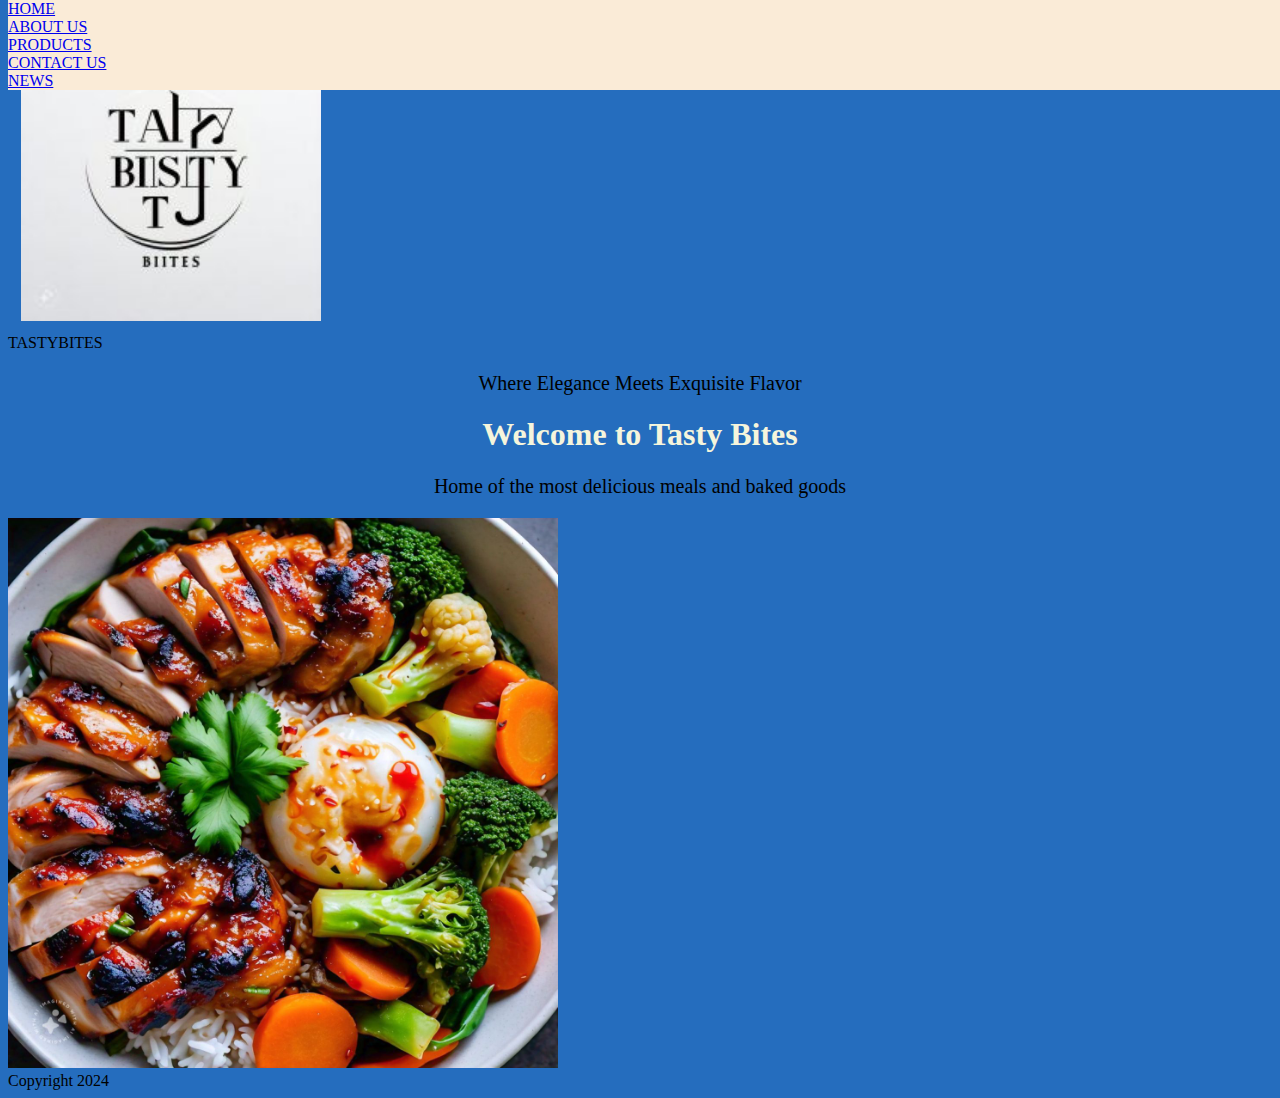
<file: index.html>
<!DOCTYPE html>
 <html lang="en">
 <head>
    <meta charset="UTF-8">
    <meta name="viewport" content="width=device-width, initial-scale=1.0">
    <title>HOMEPAGE</title>

    <!--EMBEDDED CSS-->
    <style>
       body
        {background-color:#256DBE
      } 

      h1{
         color: beige;
         text-align: center;
         font-family: Georgia, 'Times New Roman', Times, serif;
      }

      p{
         font-family: 'Lucida Sans';
         font-size: 20px;
         text-align: center;
      } 
     ul{
      list-style-type: none;
      margin: 0;
      padding: 0;
      overflow: hidden;
      background-color: antiquewhite;
      position:fixed;
      top: 0;
      width: 100%;
     } 

     li{
      float: left;
     }
     li a {

      display: block;
      color: rgb(red, green, blue);
     }
    /* BOX CSS*/
    #my box {
      width: 1000px;
      height: 160px;
      background-color:beige
    }
    </style>
 </head>
 <body>
   <ul>
   <li><a href="index.html">HOME</a></li> 
   <br>
   <li> <a href="about.html">ABOUT US</a></li>
   <br>
    <li><a href="products.html">PRODUCTS</a></li>
    <br>
    <li><a href="contact.html>">CONTACT US</a></li>
    <br>
   <li><a href="news.html">NEWS</a></li> 
   </ul>


<table>
   <tr>
    <td>><img src="_images/tastybiteslogo.jpg" height="300px" 
       
 class="logo"style="float: left; margin:10px"> 
         

    style="vertical-align: middle; width: 100px; border-radius: 505;"> </td>


   </tr>
   </table>
    <hi>TASTYBITES</hi>
    <P>Where Elegance Meets Exquisite Flavor</P>

    <h1>Welcome to Tasty Bites</h1>
    <p>Home of the most delicious meals and baked goods</p>
    <img src="_images/meal 1.jpg" height="550px">

    
    <footer>Copyright 2024</footer>

 </body>
 </html>
</file>
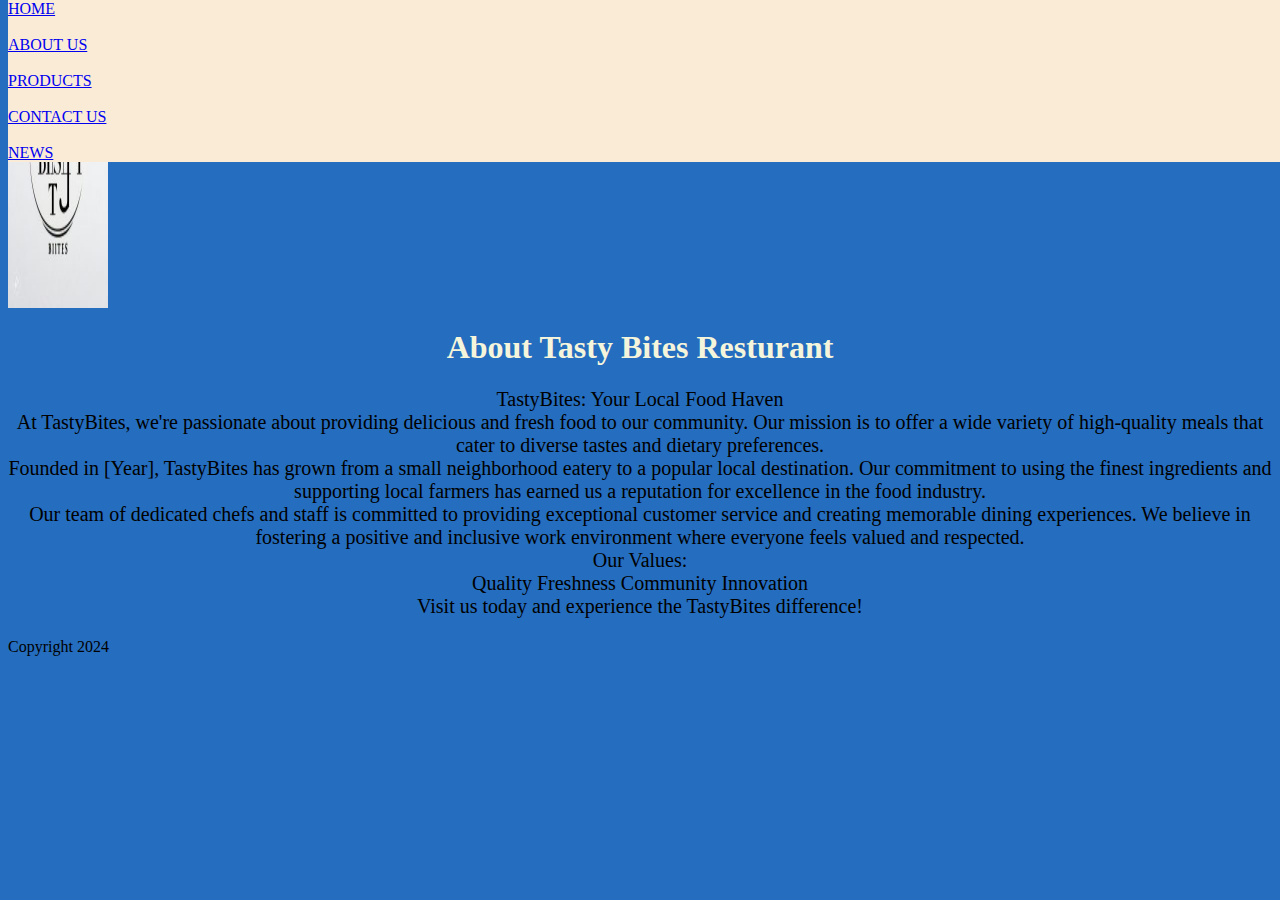
<file: about.html>
<!DOCTYPE html>
<html lang="en">
<head>
    <meta charset="UTF-8">
    <meta name="viewport" content="width=device-width, initial-scale=1.0">
    <title>ABOUT</title>

     <!--EMBEDDED CSS-->
     <style>
        body
         {background-color:#256DBE
       } 
 
       h1{
          color: beige;
          text-align: center;
          font-family: Georgia, 'Times New Roman', Times, serif;
       }
 
       p{
          font-family: 'Lucida Sans';
          font-size: 20px;
          text-align: center;
       }
    ul{
      list-style-type: none;
      margin: 0;
      padding: 0;
      overflow: hidden;
      background-color: antiquewhite;
      position:fixed;
      top: 0;
      width: 100%;
     }
    
     </style>
  </head>
  <body>
    <ul>
    <li><a href="index.html">HOME</a></li> 
    <br>
    <li> <a href="about.html">ABOUT US</a></li>
    <br>
     <li><a href="products.html">PRODUCTS</a></li>
     <br>
     <li><a href="contact.html>">CONTACT US</a></li>
     <br>
    <li><a href="news.html">NEWS</a></li> 
    </ul>
  
    <table>
        <tr>
         <img src="_images/tastybiteslogo.jpg" height="300px" width="150"
         style="vertical-align: middle; width: 100px; border-radius: 505;">
        </tr>
        </table> 
      </div class=subheading>
      <h1>About Tasty Bites Resturant</h1>
      <p> 

         TastyBites: Your Local Food Haven
         <br>
         At TastyBites, we're passionate about providing delicious and fresh food to our community. Our mission is to offer a wide variety of high-quality meals that cater to diverse tastes and dietary preferences.
         <br>
         Founded in [Year], TastyBites has grown from a small neighborhood eatery to a popular local destination. Our commitment to using the finest ingredients and supporting local farmers has earned us a reputation for excellence in the food industry.
         <br>
         Our team of dedicated chefs and staff is committed to providing exceptional customer service and creating memorable dining experiences. We believe in fostering a positive and inclusive work environment where everyone feels valued and respected.
         <br>
         Our Values:
         <br>
         Quality
         Freshness
         Community
         Innovation

      <br>
         Visit us today and experience the TastyBites difference! 
      </p>

    <footer>Copyright 2024</footer>

</body>
</html>
</file>
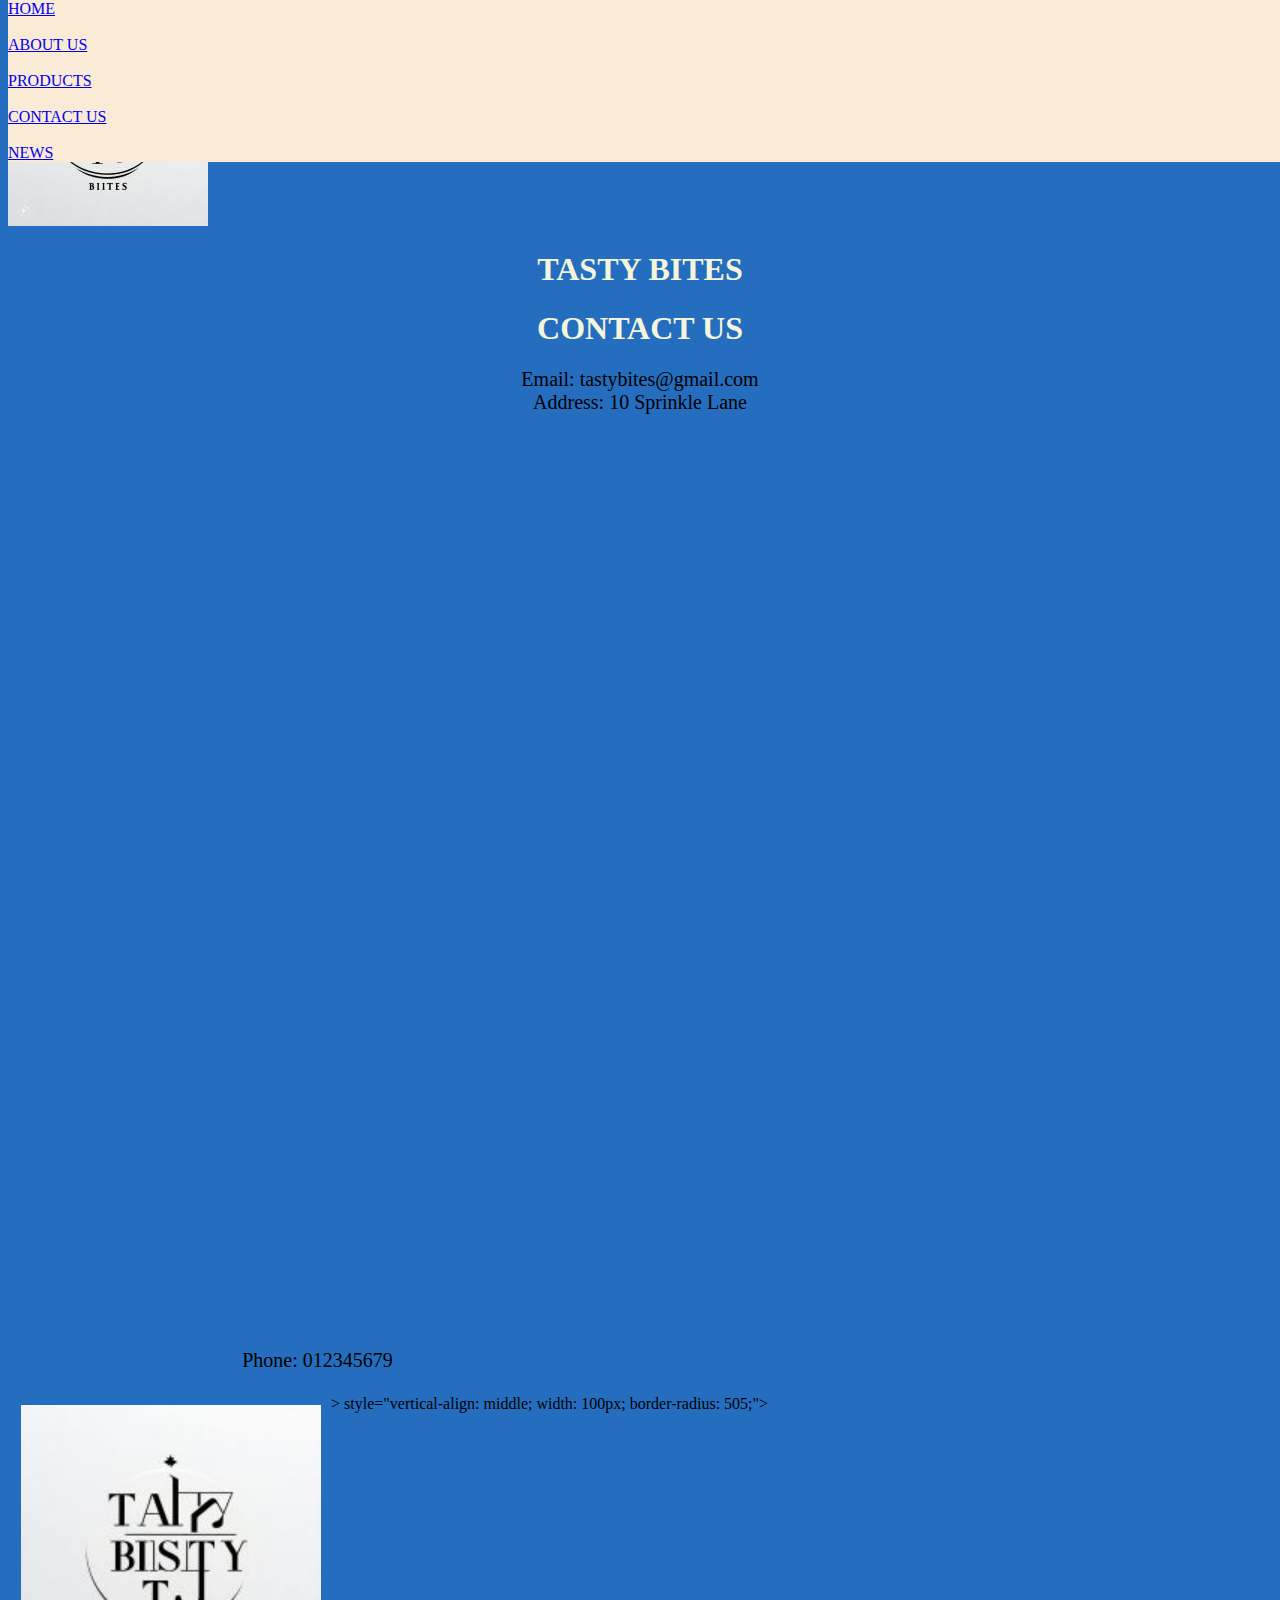
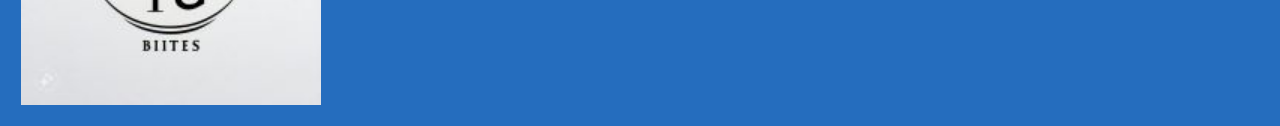
<file: contact.html>
<!DOCTYPE html>
<html lang="en">
<head>
    <meta charset="UTF-8">
    <meta name="viewport" content="width=device-width, initial-scale=1.0">
    <title>CONTACT</title>

   <!--EMBEDDED CSS-->
   <style>
    body
     {background-color:#256DBE
   } 

   h1{
      color: beige;
      text-align: center;
      font-family: Georgia, 'Times New Roman', Times, serif;
   }

   p{
      font-family: 'Lucida Sans';
      font-size: 20px;
      text-align: center;
   }
ul{
      list-style-type: none;
      margin: 0;
      padding: 0;
      overflow: hidden;
      background-color: antiquewhite;
      position:fixed;
      top: 0;
      width: 100%;
     }
 </style>
</head>
<body>
<ul>
<li><a href="index.html">HOME</a></li> 
<br>
<li> <a href="about.html">ABOUT US</a></li>
<br>
 <li><a href="products.html">PRODUCTS</a></li>
 <br>
 <li><a href="contact.html>">CONTACT US</a></li>
 <br>
<li><a href="news.html">NEWS</a></li> 
</ul>
    <br>
    <img src="_images/tastybiteslogo.jpg">
    <table>
        <tr>
         <td>><img src="_images/tastybiteslogo.jpg" height="300px" 
            
      class="logo"style="float: left; margin:10px"> 
              
     
         style="vertical-align: middle; width: 100px; border-radius: 505;"> </td>
     
    <h1>TASTY BITES</h1>
    <h1>CONTACT US</h1>

    <p>Email: tastybites@gmail.com <br> Address: 10 Sprinkle Lane <br> Phone: 012345679
        <iframe 
        src="https://docs.google.com/forms/d/e/1FAIpQLSfp2BsC1-HeC0RqQ4zU99BZnUXHntL30oD2sIvxH_6kPY7-IA/viewform?embedded=true" width="640" height="953" frameborder="0" marginheight="0" marginwidth="0">Loading…</iframe>

    </p>

</body>
</html>
</file>
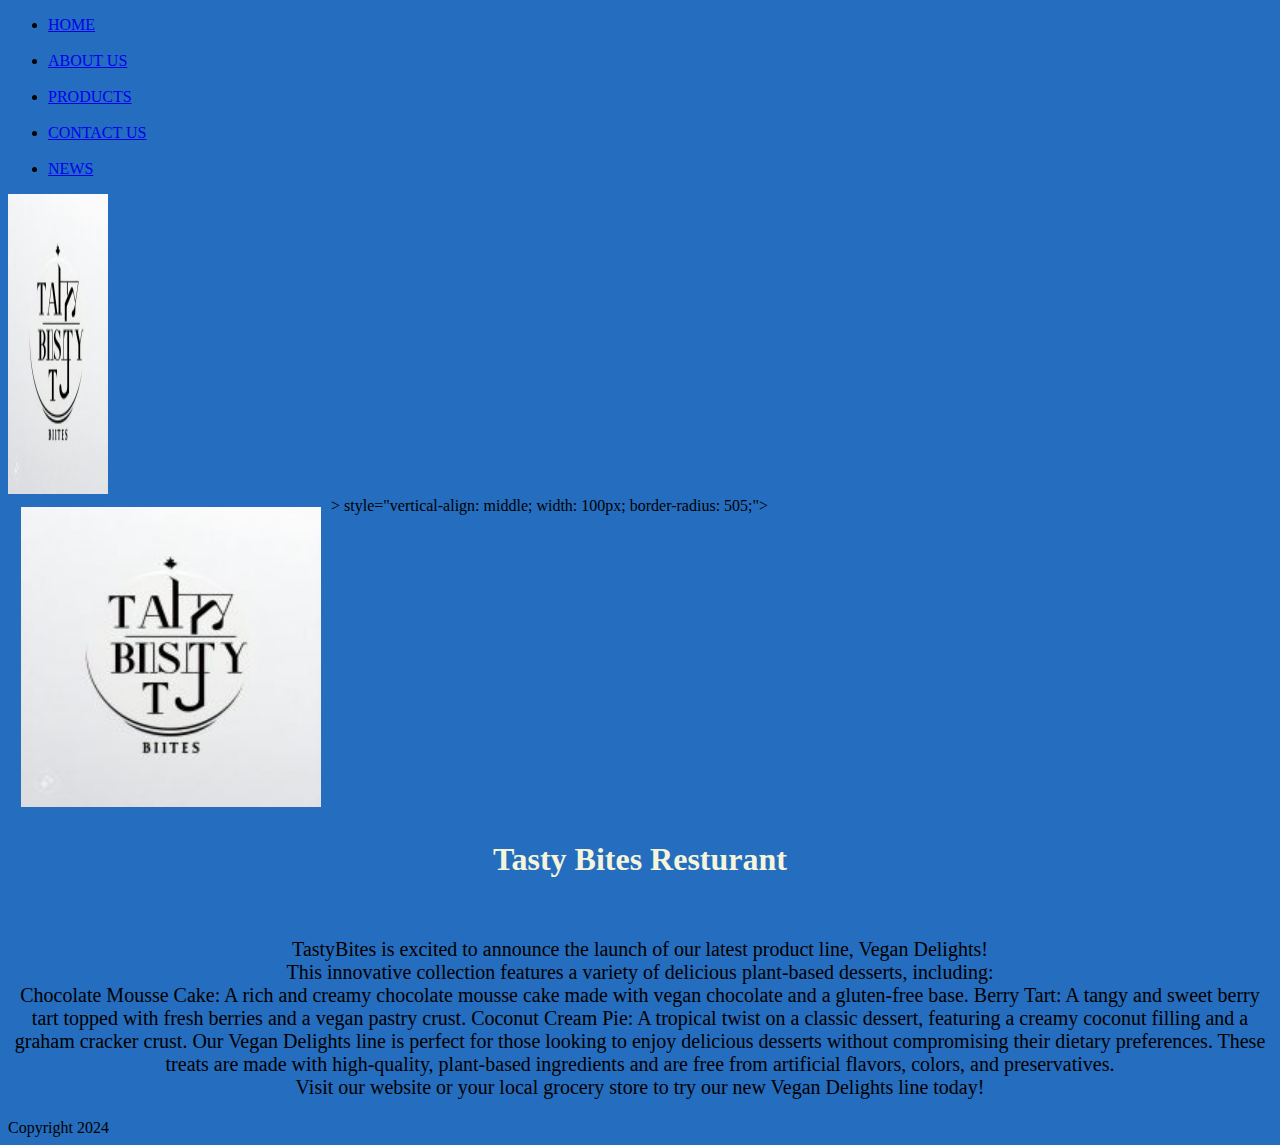
<file: news.html>
<!DOCTYPE html>
<html lang="en">
<head>
    <meta charset="UTF-8">
    <meta name="viewport" content="width=device-width, initial-scale=1.0">
    <title>NEWS</title>


  <!--EMBEDDED CSS-->
  <style>
    body
     {background-color:#256DBE
   } 

   h1{
      color: beige;
      text-align: center;
      font-family: Georgia, 'Times New Roman', Times, serif;
   }

   p{
      font-family: 'Lucida Sans';
      font-size: 20px;
      text-align: center;
   }

 </style>
</head>
<body>
<ul>
<li><a href="index.html">HOME</a></li> 
<br>
<li> <a href="about.html">ABOUT US</a></li>
<br>
 <li><a href="products.html">PRODUCTS</a></li>
 <br>
 <li><a href="contact.html>">CONTACT US</a></li>
 <br>
<li><a href="news.html">NEWS</a></li> 
</ul>  

<table>
    <tr>
     <img src="_images/tastybiteslogo.jpg" height="300px" 
     style="vertical-align: middle; width: 100px; border-radius: 505;">
     <table>
      <tr>
       <td>><img src="_images/tastybiteslogo.jpg" height="300px" 
          
    class="logo"style="float: left; margin:10px"> 
            
   
       style="vertical-align: middle; width: 100px; border-radius: 505;"> </td>
   
 
    </tr>
    </table>
  </div class=subheading>
  <h1>Tasty Bites Resturant</h1>
  <br>
  <p>TastyBites is excited to announce the launch of our latest product line, Vegan Delights! 
    
    <br>
    This innovative collection features a variety of delicious plant-based desserts, including:
<br>
    Chocolate Mousse Cake: A rich and creamy chocolate mousse cake made with vegan chocolate and a gluten-free base.
    Berry Tart: A tangy and sweet berry tart topped with fresh berries and a vegan pastry crust.
    Coconut Cream Pie: A tropical twist on a classic dessert, featuring a creamy coconut filling and a graham cracker crust.
    Our Vegan Delights line is perfect for those looking to enjoy delicious desserts without compromising their dietary preferences. These treats are made with high-quality, plant-based ingredients and are free from artificial flavors, colors, and preservatives.
    <br>
    Visit our website or your local grocery store to try our new Vegan Delights line today!

  </p>

    <footer>Copyright 2024</footer>

</body>
</html>
</file>
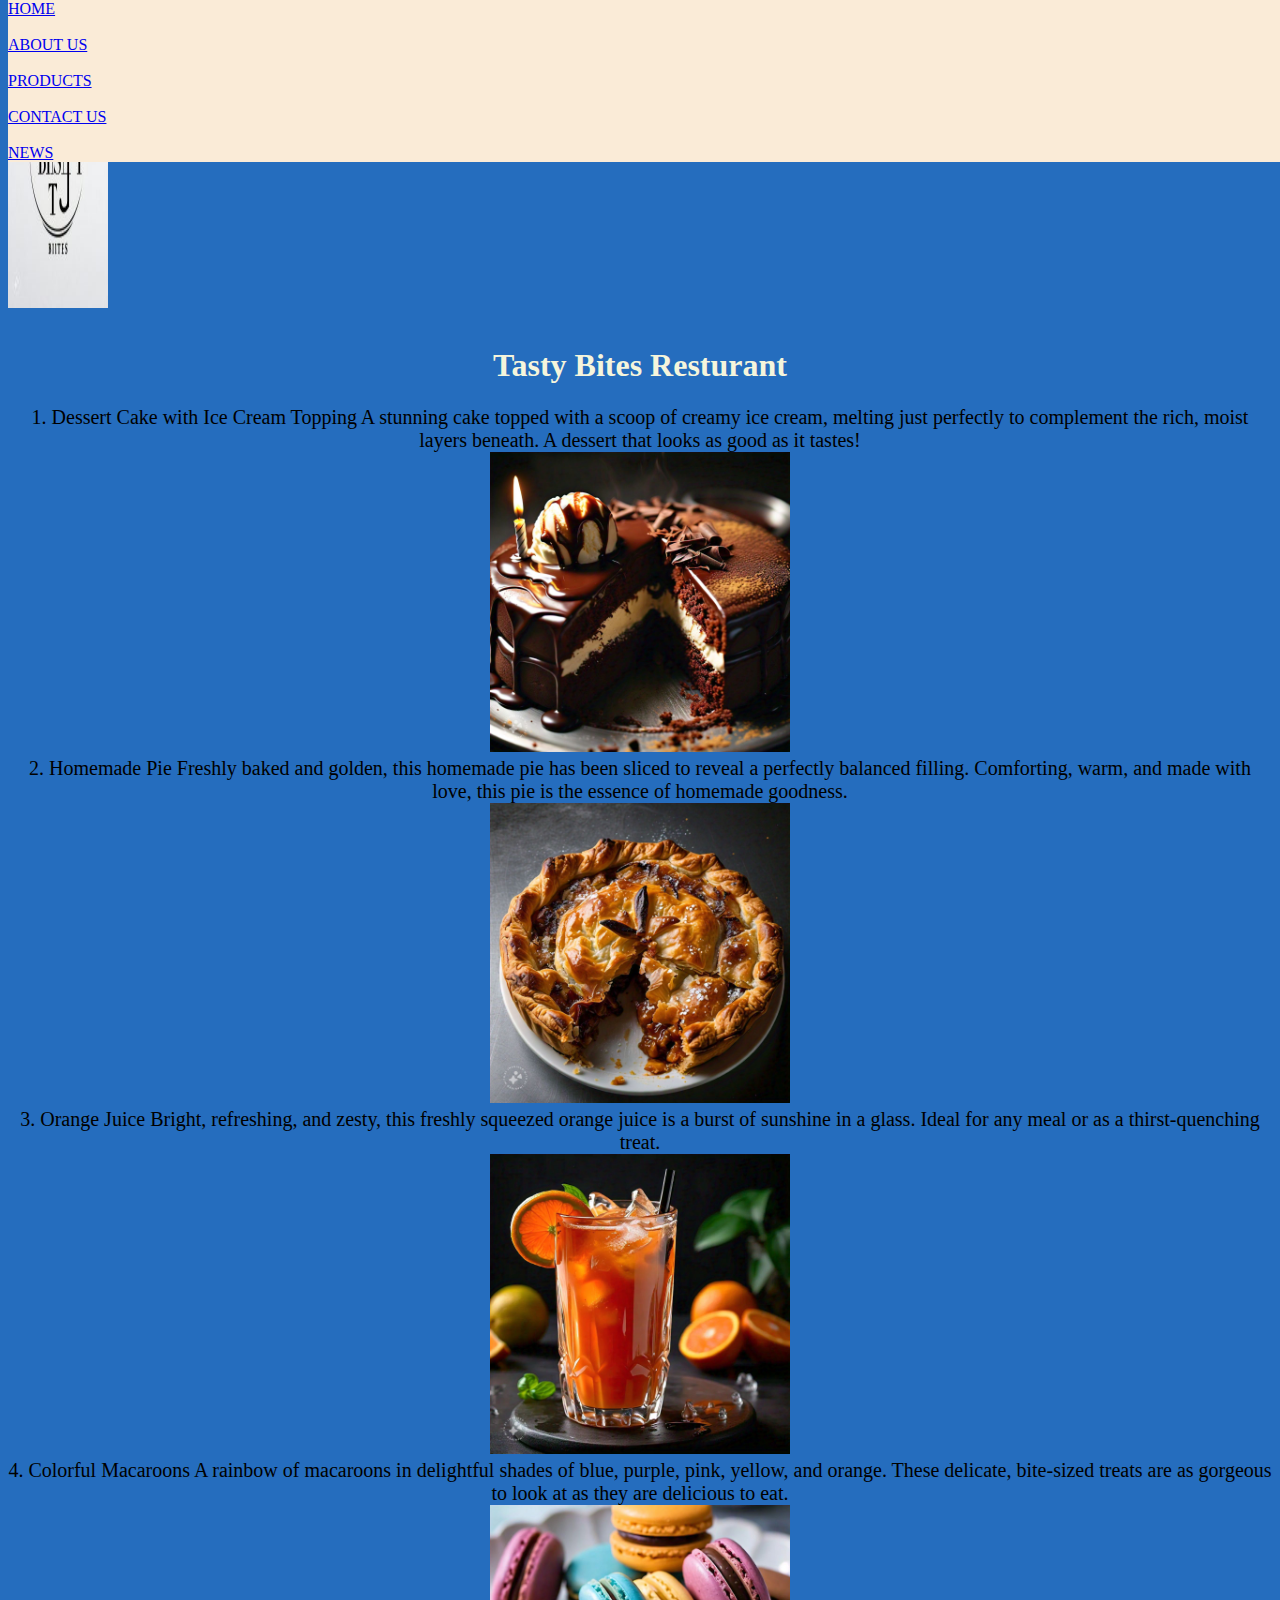
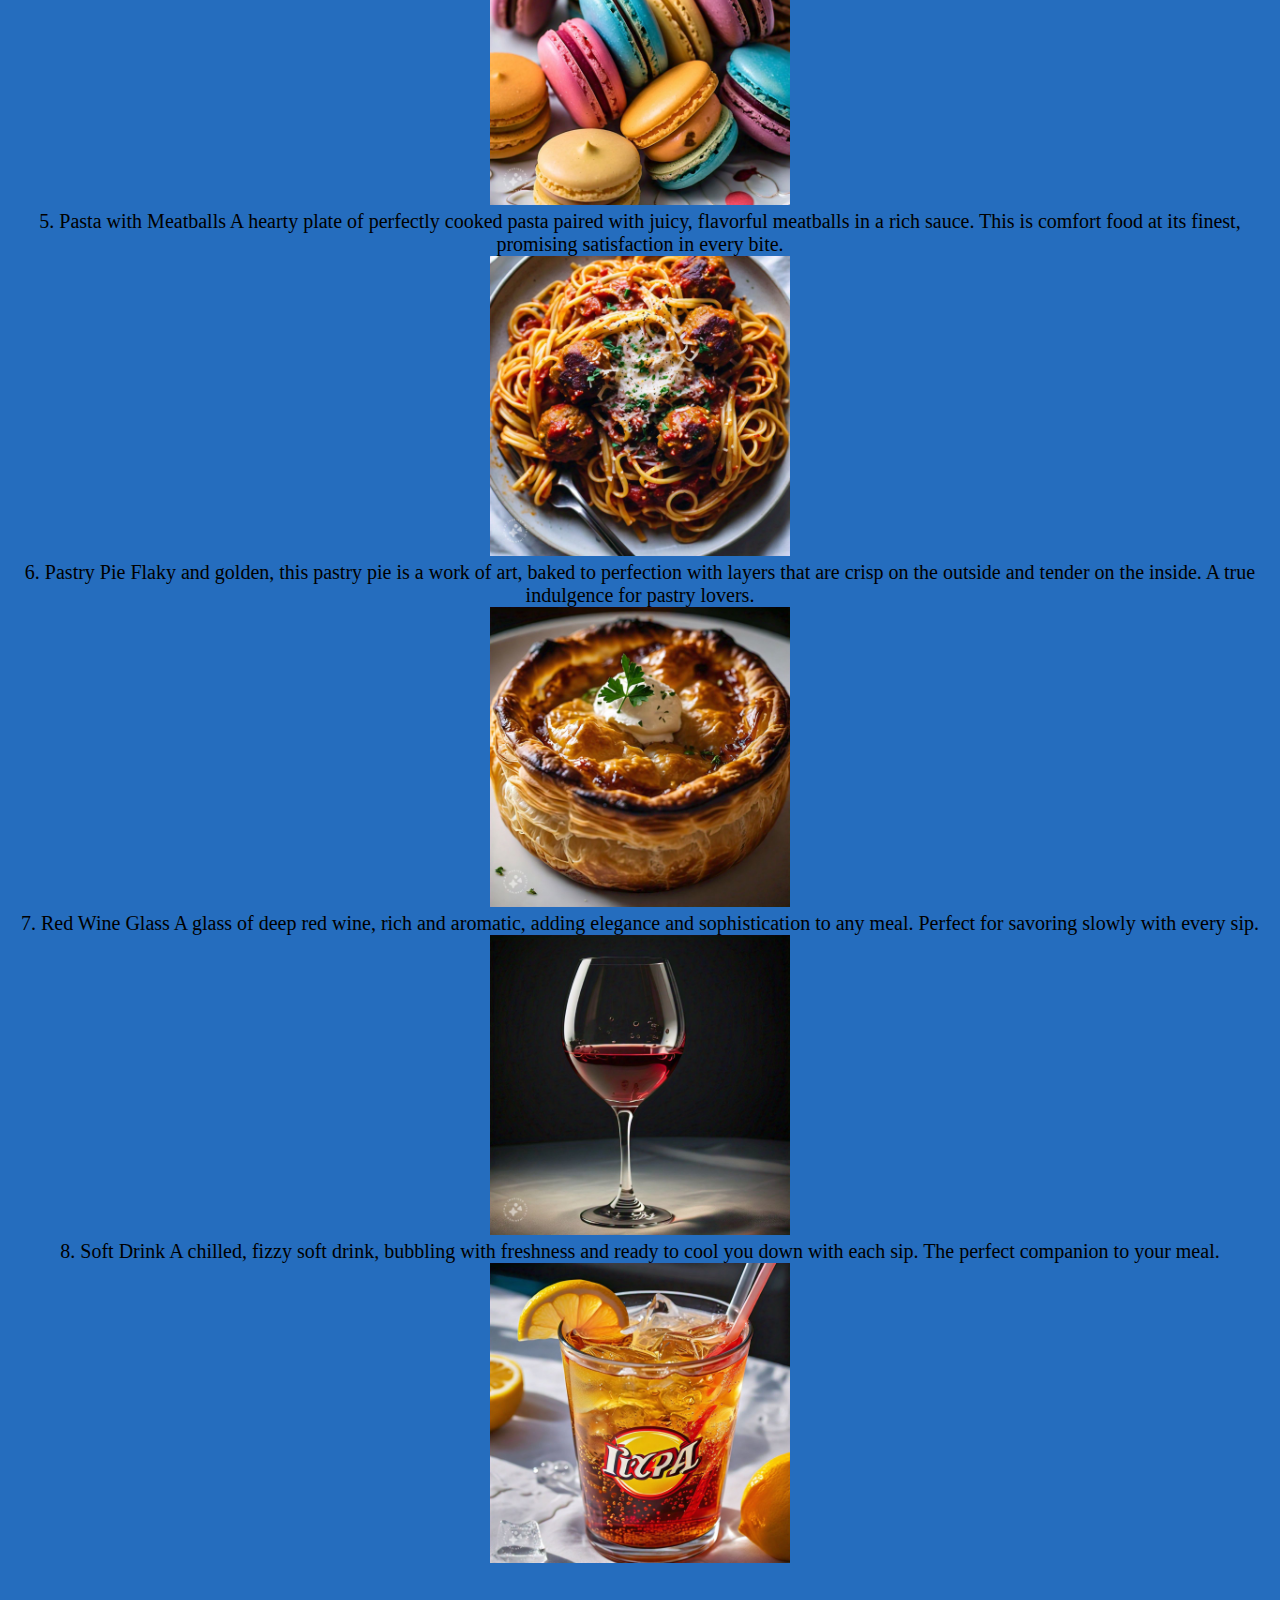
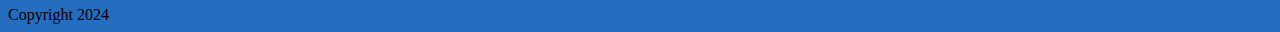
<file: products.html>
<!DOCTYPE html>
<html lang="en">
<head>
    <meta charset="UTF-8">
    <meta name="viewport" content="width=device-width, initial-scale=1.0">
    <title>PRODUCTS</title>


   <!--EMBEDDED CSS-->
   <style>
    body
     {background-color:#256DBE
   } 

   h1{
      color: beige;
      text-align: center;
      font-family: Georgia, 'Times New Roman', Times, serif;
   }

   p{
      font-family: 'Lucida Sans';
      font-size: 20px;
      text-align: center;
   }
ul{
      list-style-type: none;
      margin: 0;
      padding: 0;
      overflow: hidden;
      background-color: antiquewhite;
      position:fixed;
      top: 0;
      width: 100%;
     }
 </style>
</head>
<body>
<ul>
<li><a href="index.html">HOME</a></li> 
<br>
<li> <a href="about.html">ABOUT US</a></li>
<br>
 <li><a href="products.html">PRODUCTS</a></li>
 <br>
 <li><a href="contact.html>">CONTACT US</a></li>
 <br>
<li><a href="news.html">NEWS</a></li> 
</ul> 

<table>
    <tr>
     <img src="_images/tastybiteslogo.jpg" height="300px" 
     style="vertical-align: middle; width: 100px; border-radius: 505;">
 
 
    </tr>
    </table>

    <br> 
   </div class=subheading>
   <h1>Tasty Bites Resturant</h1>
   <p> 1. Dessert Cake with Ice Cream Topping
      A stunning cake topped with a scoop of creamy ice cream, melting just perfectly to complement the rich, moist layers beneath. A dessert that looks as good as it tastes!
      <br> 
      <img src="_images/dessert.jpg" height="300px">
      <br>
      
      2. Homemade Pie
      Freshly baked and golden, this homemade pie has been sliced to reveal a perfectly balanced filling. Comforting, warm, and made with love, this pie is the essence of homemade goodness.
      <br> 
      <img src="_images/homemadepie.jpg" height="300px">
      <br>
      3. Orange Juice
      Bright, refreshing, and zesty, this freshly squeezed orange juice is a burst of sunshine in a glass. Ideal for any meal or as a thirst-quenching treat.
      <br> 
      <img src="_images/juice.jpg" height="300px">
      <br>
      4. Colorful Macaroons
      A rainbow of macaroons in delightful shades of blue, purple, pink, yellow, and orange. These delicate, bite-sized treats are as gorgeous to look at as they are delicious to eat.
      <br> 
      <img src="_images/maccarons.jpg" height="300px">
      <br>
      5. Pasta with Meatballs
      A hearty plate of perfectly cooked pasta paired with juicy, flavorful meatballs in a rich sauce. This is comfort food at its finest, promising satisfaction in every bite.
      <br> 
      <img src="_images/pastameatballs.jpg" height="300px">
      <br>
      6. Pastry Pie
      Flaky and golden, this pastry pie is a work of art, baked to perfection with layers that are crisp on the outside and tender on the inside. A true indulgence for pastry lovers.
      <br> 
      <img src="_images/pastrypie.jpg" height="300px">
      <br>
      7. Red Wine Glass
      A glass of deep red wine, rich and aromatic, adding elegance and sophistication to any meal. Perfect for savoring slowly with every sip.
      <br> 
      <img src="_images/redwine.jpg" height="300px">
      <br>
      8. Soft Drink
      A chilled, fizzy soft drink, bubbling with freshness and ready to cool you down with each sip. The perfect companion to your meal. 
      <br> 
      <img src="_images/softdrink.jpg" height="300px">
      <br>
   </p>

   <br>
    <footer>Copyright 2024</footer>
    
</body>
</html>
</file>
